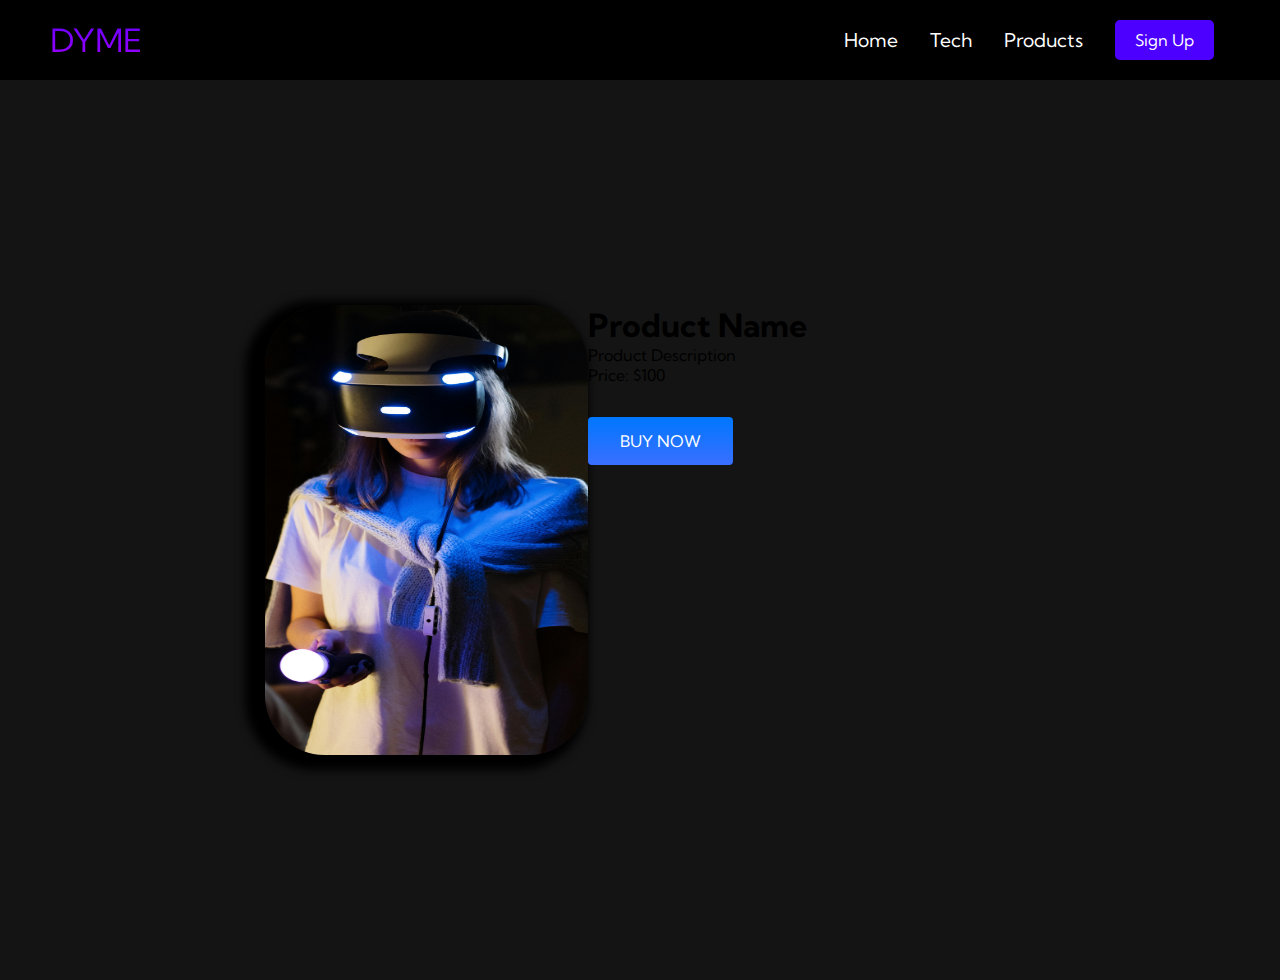
<file: products.html>
<!DOCTYPE html>
<html lang="en">
    <head>
        <meta charset="UTF-8">
        <meta name="viewport" content="width=device-width, initial-scale=1.0">
        <title>DYME</title>
        <link rel="stylesheet" href="index.css" />
        <link rel="preconnect" href="https://fonts.googleapis.com">
        <link rel="preconnect" href="https://fonts.gstatic.com" crossorigin>
<link href="https://fonts.googleapis.com/css2?family=Kumbh+Sans:wght@100..900&display=swap" rel="stylesheet">
</head>
<body>
        <nav class="navbar">
        <div class="navbar__container">
        <a href="/" id=navbar__logo>DYME</a>
        <div class="navbar__toggle" id="mobile-menu">
            <span class="bar"></span>
            <span class="bar"></span>
            <span class="bar"></span>
    </div>
    <ul class="navbar__menu">
        <li class="navbar__item">
            <a href="/" class="navbar__links" id="home-page">Home</a>
        </li>
        <li class="navbar__item">
            <a href="tech.html" class="navbar__links" id="services-page">Tech</a>
        </li>
        <li class="navbar__item">
            <a href="products.html" class="navbar__links" id="products-page">Products</a>
        </li>
        <li class="navbar__btn">
            <a href="login.html" class="button" id="signup">Sign Up</a>
        </li>
    </ul>
        </div>
    </nav>
        <div class="main-wrap">
            <div class="products">
                <div class="image-gallery">
                    <img src="/images/pic2.jpg" id="productImg" alt="Product Image" height="450px" width="400" />
                </div>
                <div class="product-details">
                    <div class="details">
                        <h1>Product Name</h1>
                        <p>Product Description</p>
                        <p>Price: $100</p>
                        <button class="buy__btn">
                            <a href="login.html">BUY NOW</a>
                        </button>
                    </div>
                </div>
            </div>
        </div>
        <script src="app.js"></script>
    </body>
</html>
</file>
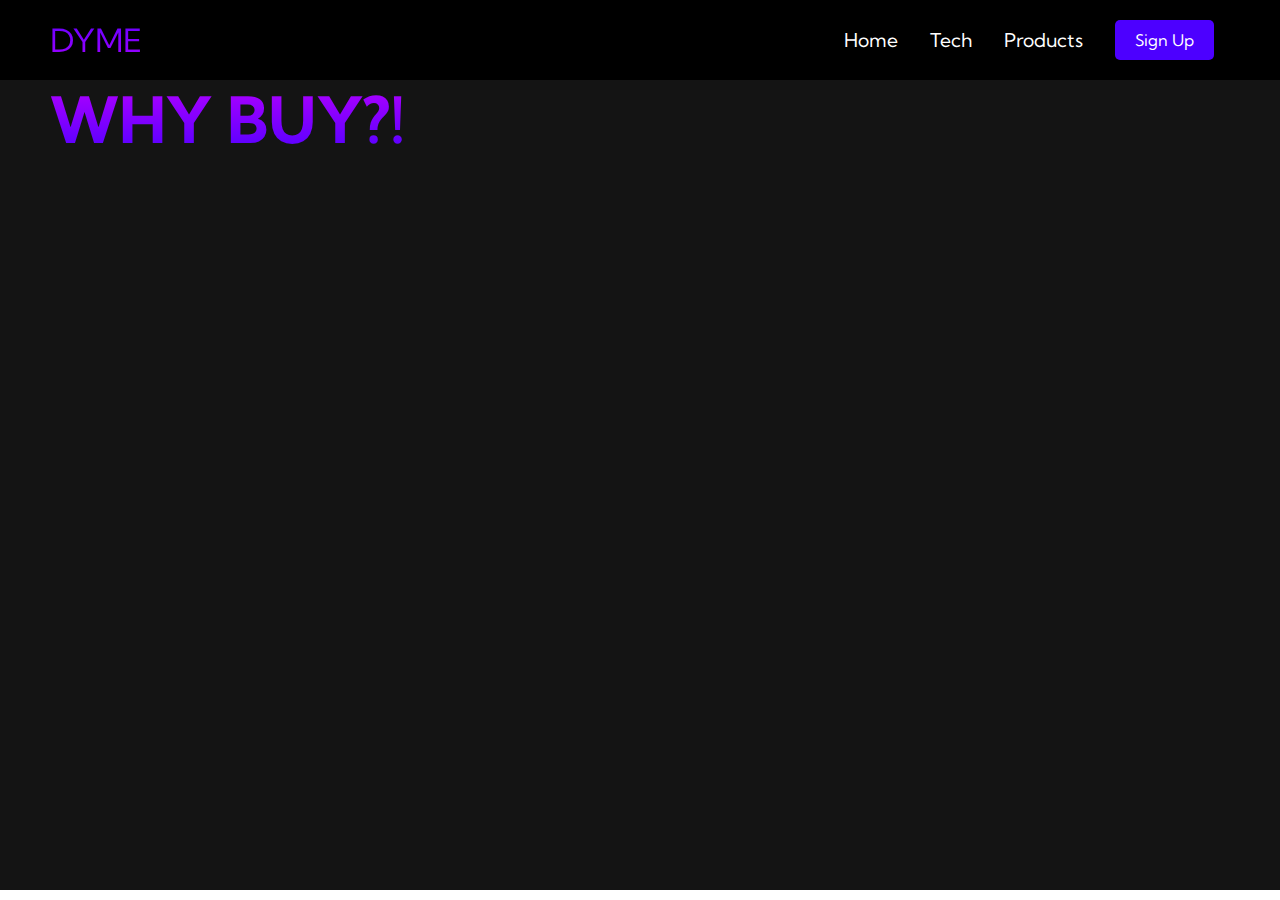
<file: tech.html>
<!DOCTYPE html>
<html lang="en">
    <head>
        <meta charset="UTF-8">
        <meta name="viewport" content="width=device-width, initial-scale=1.0">
        <title>DYME</title>
        <link rel="stylesheet" href="index.css" />
        <link rel="preconnect" href="https://fonts.googleapis.com">
        <link rel="preconnect" href="https://fonts.gstatic.com" crossorigin>
<link href="https://fonts.googleapis.com/css2?family=Kumbh+Sans:wght@100..900&display=swap" rel="stylesheet">
</head>
<body>
        <nav class="navbar">
        <div class="navbar__container">
        <a href="/" id=navbar__logo>DYME</a>
        <div class="navbar__toggle" id="mobile-menu">
            <span class="bar"></span>
            <span class="bar"></span>
            <span class="bar"></span>
    </div>
    <ul class="navbar__menu">
        <li class="navbar__item">
            <a href="/" class="navbar__links" id="home-page">Home</a>
        </li>
        <li class="navbar__item">
            <a href="tech.html" class="navbar__links" id="services-page">Tech</a>
        </li>
        <li class="navbar__item">
            <a href="products.html" class="navbar__links" id="products-page">Products</a>
        </li>
        <li class="navbar__btn">
            <a href="login.html" class="button" id="signup">Sign Up</a>
        </li>
    </div>
        </nav>

        <div class="tech">
    <div class="tech__container">
        <div class="tech__content">
            <h1>WHY BUY?!</h1>
            <p></p>
        </div>
    </div>
        </div>

        <section class="tech-grid">
            <div class="tech">


            </div>

        <script src="app.js"></script>
</body>
</html>
</file>
<file: index.css>
*{
    box-sizing: border-box;
    margin: 0;
    padding: 0;
    font-family: 'Kumbh Sans', sans-serif;
}

.navbar{
    background: #000000;
    height: 80px;
    display: flex;
    justify-content: center;
    align-items: center;
    font-size: 1.2rem;
    position: sticky;
    top: 0;
    z-index: 999;
}

.navbar__container{
    display: flex;
    justify-content: space-between;
    height: 80px;
    z-index: 1;
    width: 100%;
    max-width: 1300px;
    margin: 0 auto;
    padding: 0 50px;
}

#navbar__logo{
    background-color: #4c00ff;
   background-image: linear-gradient(to top, #b700ff 0%, #4c00ff 100%);
    background-size: 100%;
    -webkit-background-clip: text;
    -moz-background-clip: text;
    background-clip: text;
    -webkit-text-fill-color: transparent;
    -moz-text-fill-color: transparent;
    display: flex;
    align-items: center;
    cursor: pointer;
    text-decoration: none;
    font-size: 2rem;
}

.fa-gem{
    margin-right: 0.5rem;
}

.navbar__menu{
    display: flex;
    align-items: center;
    list-style: none;
    text-align: center;
}

.navbar__item{
    height: 80px;
}

.navbar__links{
    color: #fff;
    display: flex;
    align-items: center;
    justify-content: center;
    text-decoration: none;
    padding: 0 1rem;
    height: 100%;
}

.navbar__btn {
    display: flex;
    justify-content: center;
    align-items: center;
    padding : 0 1rem;
    width: 100%;
}

.button{
    display: flex;
    justify-content: center;
    align-items: center;
    text-decoration: none;
    padding: 10px 20px;
    height: 100%;
    width: 100%;
    background: #4c00ff;
    color: #fff;
    border: none;
    border-radius: 5px;
    cursor: pointer;
    font-size: 16px;
}

.button:hover{
    transition: all 0.3s ease;
    background: #b700ff;
}

.navbar__links:hover{
    color: #4c00ff;
    border-bottom: 2px solid #4c00ff;
    transition: all 0.3s ease;
}

@media screen and (max-width: 960px){
    .navbar__container{
        display: flex;
        justify-content: space-between;
        height: 80px;
        z-index: 1;
        width: 100%;
        max-width: 1300px;
        padding: 0;
    }

    .navbar__menu{
        display: grid;
        grid-template-columns: auto;
        margin: 0;
        width: 100%;
        position: absolute;
        top: -1000px;
        opacity: 0;
        transition: all 0.5s ease;
        height: 50vh;
        z-index: -1;
    }

    .navbar__menu.active{
        background: #131313;
        top: 100%;
        opacity: 1;
        transition: all 0. 5s ease;
        z-index: 99;
        height: 50vh;
        font-size: 1.5rem;
    }

    .navbar__item{
        width: 100%;
    }

    .navbar__links{
        text-align: center;
        padding: 2rem;
        width: 100%;
        display: table;
    }

    #navbar__logo{
        padding-left: 25px;
    }

    .button{
        display: flex;
        justify-content: center;
         align-items: center;
         width: 80%;
         height: 80px;
         margin: 0;
    }

    .navbar__toggle .bar {
        display: block;
        width: 25px;
        height: 3px;
        margin: 5px auto;
        transition: all 0.3s ease-in-out;
        background: #fff;
    }

    #mobile-menu {
        position: absolute;
        top:20%;
        right: 5%;
        transform:translate(-5%, 20%);
    }
    #mobile-menu.active .bar:nth-child(2){
        opacity: 0;
    }

    #mobile-menu.is-active .bar:nth-child(1){
        transform: translateY(8px) rotate(45deg);
    }

    #mobile-menu.is-active .bar:nth-child(3){
        transform: translateY(-8px) rotate(-45deg);
    }
}

.main__img--container:hover {
    border-radius: 0%;
    flex-basis: 43%;
    background: none;
    cursor: pointer;
    transform: scale(1.1);
    transition: all .35s ease-in-out;
    box-shadow: -10px, 5px, 10px, 10px;

}



.main{
    background-color: #141414;
}

.main__container {
    display: grid;
    grid-template-columns: 1fr 1fr;
    justify-self: center;
    align-items: center;
    height: 90vh;
    margin: 0 auto;
    background-color: #141414;
    z-index: 1;
    width: 100%;
    max-width: 1300px;
    padding: 0 50px;
}

.main__content h1 {
    font-size: 4rem;
    background-color: #4c00ff;
    background-image: linear-gradient(to top,#b700ff 0%, #4c00ff 100%);
    background-size: 100%;
    max-width: 100%;
    -webkit-background-clip: text;
    -moz-background-clip: text;
    background-clip: text;
    -webkit-text-fill-color: transparent;
    -moz-text-fill-color: transparent;
}

.main__content h2 {
    font-size: 4rem;
    background-color: #4c00ff;
    background-image: linear-gradient(to top,#0104c2 0%, #611dfd 100%);
    background-size: 100%;
    -webkit-background-clip: text;
    -moz-background-clip: text;
    background-clip: text;
    -webkit-text-fill-color: transparent;
    -moz-text-fill-color: transparent;
}

.main__content p {
    margin-top: 1rem;
    font-size: 2rem;
    font-weight: 700;
    color: #fff;
}

.main__btn {
    font-size: 1rem;
    background-image: linear-gradient(to top,#3a6fff 0%, #0077ff 100%);
   padding: 14px 32px;
   border: none;
   border-radius: 4px;
   color: #fff;
   margin-top: 2rem;
   cursor: pointer;
   position: relative;
    transition: all 0.35s;
    outline: none;
}

.main__btn:hover {
    color: #fff;
}

.main__btn a {
    position: relative;
    z-index: 2 ;
    color: #fff;
    text-decoration: none;
}

.main__btn:after{
    position:absolute;
    content:'';
    top: 0;
    left: 0;
    width:0%;
    height: 100%;
    background: #0104c2;
    transition: all 0.35s ease-in-out;
    border-radius: 4px;
}

.main__btn:hover:after{
    width: 100%;
}

.buy__btn {
    font-size: 1rem;
    background-image: linear-gradient(to top,#3a6fff 0%, #0077ff 100%);
   padding: 14px 32px;
   border: none;
   border-radius: 4px;
   color: #fff;
   margin-top: 2rem;
   cursor: pointer;
   position: relative;
    transition: all 0.35s;
    outline: none;
}

.buy__btn:hover {
    color: #fff;
}

.buy__btn a {
    position: relative;
    z-index: 2 ;
    color: #fff;
    text-decoration: none;
}

.buy__btn:after{
    position:absolute;
    content:'';
    top: 0;
    left: 0;
    width:0%;
    height: 100%;
    background: #0104c2;
    transition: all 0.35s ease-in-out;
    border-radius: 4px;
}

.buy__btn:hover:after{
    width: 100%;
}
.buy__img--container {
    text-align: center
}

#main__img {
    width: 80%;
    height: 80%;
}
@media screen and (max-width: 768px){
    .main__container{
        display: grid;
        grid-template-columns: auto;
        align-items: center;
        width: 100%;
        justify-self: center;
        margin: 0 auto;
        height: 90vh;
    }

    .main__content {
        text-align: center;
        margin-bottom: 4rem;
    }

    .main__content h1{
        font-size: 2.5rem;
        margin-top: 2rem;
    }

    .main__content h2{
        font-size: 3rem;
    }

    .main__content p{
        margin-top: 1rem;
        font-size: 1.5rem;
    }
}

@media screen and (max-width: 480px) {
    .main__content h1{
        font-size: 2rem;
        margin-top: 3rem;
    }

    .main__content h2{
        font-size: 2rem;
    }

    .main__content p{
        margin-top: 2rem;
        font-size: 1.5rem;
    }

    .main__btn {
        padding: 12px 36px;
        margin: 2.5;
    }

}


.services {
    background: #141414;
    display: flex;
    flex-direction: column;
    align-items: center;
    height: 100vh;
}

.services h1 {
    display:grid;
    grid-template-columns: 1fr;
    background-color: #8082df;
    position:relative;
    background-image: linear-gradient(to right, #8082df 0%, #5d5fd8 0%, #4244d1 21%, #35379e 52%, #1b1da1 78%, #0004e6 100%);
    background-size: 100%;
    margin-top: 20rem;
    margin-bottom: 5rem;
    font-size: 10rem;
    -webkit-background-clip: text;
    -moz-background-clip: text;
    background-clip: text;
    -webkit-text-fill-color: transparent;
    -moz-text-fill-color: transparent;
}

.services__container {
    display: flex;
    justify-content: center;
    flex-direction: wrap;
}

.services__card {
    margin: 1rem;
    height: 525px;
    width: 400px;
    border-radius: 4px;
    background-image: linear-gradient(to bottom, rgba(0,0,0,0) 0%,rgba(17,17,17, 0.6) 100%),
    url('/images/pic3.jpg');
    background-size: cover;
    position: relative;
    color: #fff;
}

.services__card:nth-child(2) {
    margin: 1rem;
    height: 525px;
    width: 400px;
    border-radius: 4px;
    background-image: linear-gradient(to bottom, rgba(0,0,0,0) 0%,rgba(17,17,17, 0.6) 100%),
    url('/images/pic2.jpg');
    background-size: cover;
    position: relative;
    color: #fff;
}

.services__card h2{
    position: absolute;
    top: 100px;
    left: 70px;
    font-size: xx-large;
}

.services__card p{
    font-size: x-large;
    position: absolute;
    top: 250px;
    left: 30px;
    box-shadow: #000000;
}

.trans-btn {
    position: absolute;
    padding: 10px 20px;
    color: #fff;
    border: none;
    outline:none;
    left: 70px;
    top: 440px;
    font-size: 1rem;
    background: #2802ff;
    cursor: pointer;
    border-radius: 4px;
    background-image: linear-gradient(to right,#0062d3, #013e83,#0f325a,#07305e );
}

.trans-btn:hover {
    transform: scale(1.075);
    transition: .3s ease-in-out;
    background: #0077ff;
}

.trans-btn a {
    position: relative;
    z-index: 2 ;
    color: #fff;
    text-decoration: none;
}

@media screen and (max-width: 960px) {
    .services {
        height: 1000px;
    }

    .services h1 {
        font-size: 5rem;
        margin-left: 50px;
    }

    .services__container{
        flex-direction: column;
        align-items: center;
    }
}

@media screen and (max-width:1300px) {
    .image-gallery {
        flex-direction: column;
        align-items: center;
    }

    .buy__btn {
        flex-direction: column;
        align-items: center;
    }
}

@media screen and (max-width:480px) {
    .services {
        height: 1400px;
    }

    .services h1{
        font-size: 1.2rem;
    }

    .services__card {
        width: 300px;
    }
}



.tech {
    background-color: #141414;
}

.tech__container {
    display: grid;
    grid-template-columns: 1fr 1fr;
    justify-self: center;
    align-items: top;
    height: 90vh;
    margin: 0 auto;
    background-color: #141414;
    z-index: 1;
    width: 100%;
    max-width: 1300px;
    padding: 0 50px;
}

.tech__content h1 {
    font-size: 4rem;
    background-color: #4c00ff;
    background-image: linear-gradient(to bottom,#b700ff 0%, #4c00ff 100%);
    background-size: 100%;
    -webkit-background-clip: text;
    -moz-background-clip: text;
    background-clip: text;
    -webkit-text-fill-color: transparent;
    -moz-text-fill-color: transparent;
}

.tech__content p {
    font-size: 2rem;
    background-color: #4c00ff;
    background-image: linear-gradient(to bottom,#8082df 0%, #611dfd 100%);
    background-size: 100%;
    -webkit-background-clip: text;
    -moz-background-clip: text;
    background-clip: text;
    -webkit-text-fill-color: transparent;
    -moz-text-fill-color: transparent;
}

.main-wrap  {
    width: 100%;
    display: flex;
    justify-content: center;
    flex-direction: wrap;
    align-items: center;
    height: 100vh;
    background-color: #141414;
}

.main-wrap .products {
    width: 100%;
    max-width: 750px;
    display: flex;
}

.main-wrap .products .image-gallery {
    flex-basis: 43%;
    display: flex;
    background: none;
    box-shadow: -10px 5px 10px 10px;
    border-radius: 60px;
    overflow: hidden;
    position: relative;
    cursor: pointer;
}
.main-wrap .products .image-gallery {
    width: 100%;
    height: 100%;
    object-fit: cover;
    transition: all 0.3s ease;
}

.main-wrap .product .product-details {
    flex-basis: 53%;
    padding: 0 20px;
    position: relative;
    align-items: center;
}

/* Social Icons */
.social__icon--link {
color: #fff;
font-size: 24px;
}

.social__media {
max-width: 1000px;
width: 100%;
}

.social__media--wrap {
display: flex;
justify-content: space-between;
align-items: center;
width: 90%;
max-width: 1000px;
margin: 40px auto 0 auto;
}

.social__icons--link {
display: flex;
justify-content: space-between;
align-items: center;
width: 240px;
}

.social__logo {
color: #fff;
justify-self: start;
margin-left: 20px;
cursor: pointer;
text-decoration: none;
font-size: 2rem;
display: flex;
align-items: center;
margin-bottom: 16px;
}

.website__rights {
color: #fff;
}

.footer__container {
    background-color: #141414;
    padding: 5rem 0;
    display: flex;
    flex-direction: column;
    justify-content: center;
    align-items: center;
    text-align: center;
    width: 100%;
  }

  .footer__container a {
    color: #fff;
    text-decoration: none;
    margin-bottom: 0.5rem;
    margin: 10px 20px 10px 20px;
    transition: color 0.3s ease-out;
  }

  .footer__container a:hover {
    color: #2600ff;
  }

  #footer__logo {
    color: #fff;
    font-size: 2rem;
    cursor: pointer;
    text-decoration: none;
    display: flex;
    justify-content: center;
    align-items: center;
  }

  .footer__links {
    width: 100%;
    max-width: 1000px;
    margin: 10px 20px 10px 20px;
    display: flex;
    flex-wrap: wrap; /* Allows items to wrap on smaller screens */
    justify-content: center;
  }

  .footer__link--wrapper {
    display: flex;
    flex-wrap: wrap; /* Makes it responsive */
    justify-content: center;
  }

  .footer__link--items {
    display: flex;
    flex-direction: column;
    align-items: center; /* Center align items */
    margin: 16px;
    text-align: center;
    width: 160px;
    box-sizing: border-box;
  }

  .footer__container h2 {
    color: #fff;
    margin-top: 20px;
    margin-bottom: 15px;
  }

  /* Responsive adjustments */
  @media screen and (max-width: 768px) {
    .footer__links {
      flex-direction: column;
      align-items: center;
    }

    .footer__link--wrapper {
      flex-direction: column;
      align-items: center;
    }

    .footer__link--items {
      width: 100%;
    }
  }
</file>
